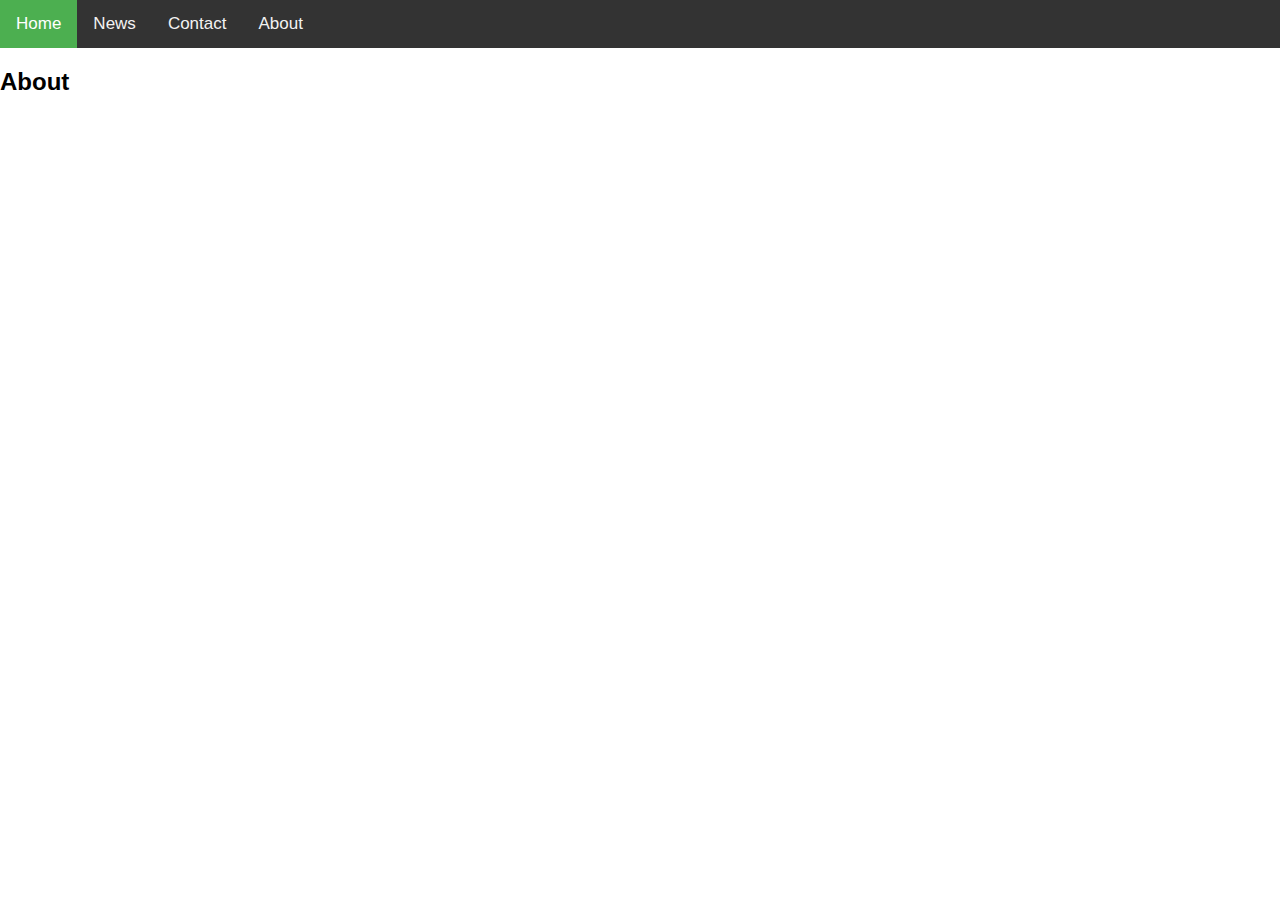
<file: html/about.html>
<!DOCTYPE html>
<html lang="en">
  <head>
    <meta charset="UTF-8" />
    <meta name="viewport" content="width=device-width, initial-scale=1.0" />
    <title>Github static web hosting</title>
    <link rel="stylesheet" type="text/css" href="../css/topNavBar.css" />
  </head>
  <body>
    <div class="topnav">
      <a class="active" href="../index.html">Home</a>
      <a href="../html/news.html">News</a>
      <a href="../html/contact.html">Contact</a>
      <a href="../html/about.html">About</a>
    </div>
    <h2>About</h2>
  </body>
</html>
</file>
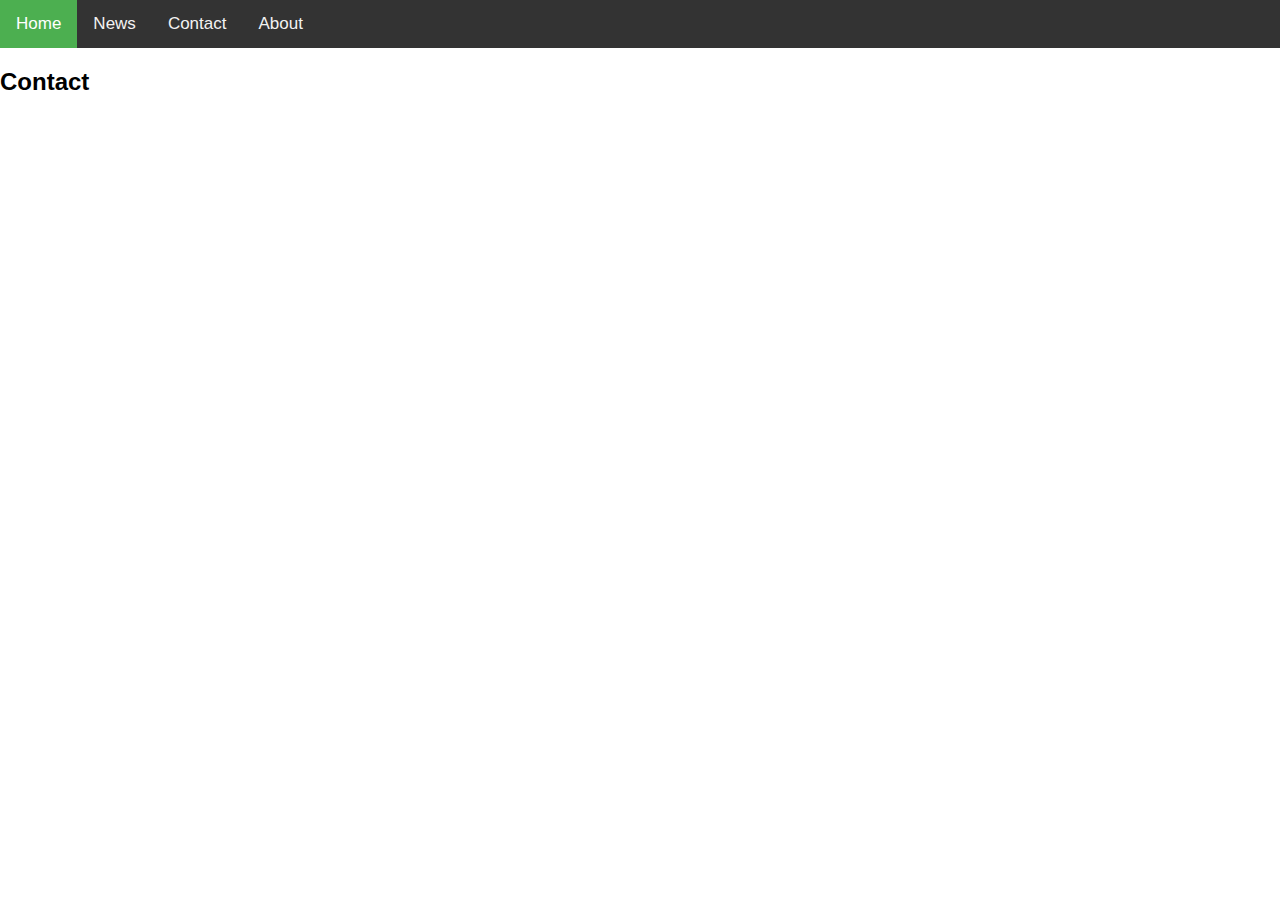
<file: html/contact.html>
<!DOCTYPE html>
<html lang="en">
  <head>
    <meta charset="UTF-8" />
    <meta name="viewport" content="width=device-width, initial-scale=1.0" />
    <title>Github static web hosting</title>
    <link rel="stylesheet" type="text/css" href="../css/topNavBar.css" />
  </head>
  <body>
    <div class="topnav">
      <a class="active" href="#home">Home</a>
      <a href="../html/news.html">News</a>
      <a href="../html/contact.html">Contact</a>
      <a href="../html/about.html">About</a>
    </div>
    <h2>Contact</h2>
  </body>
</html>
</file>
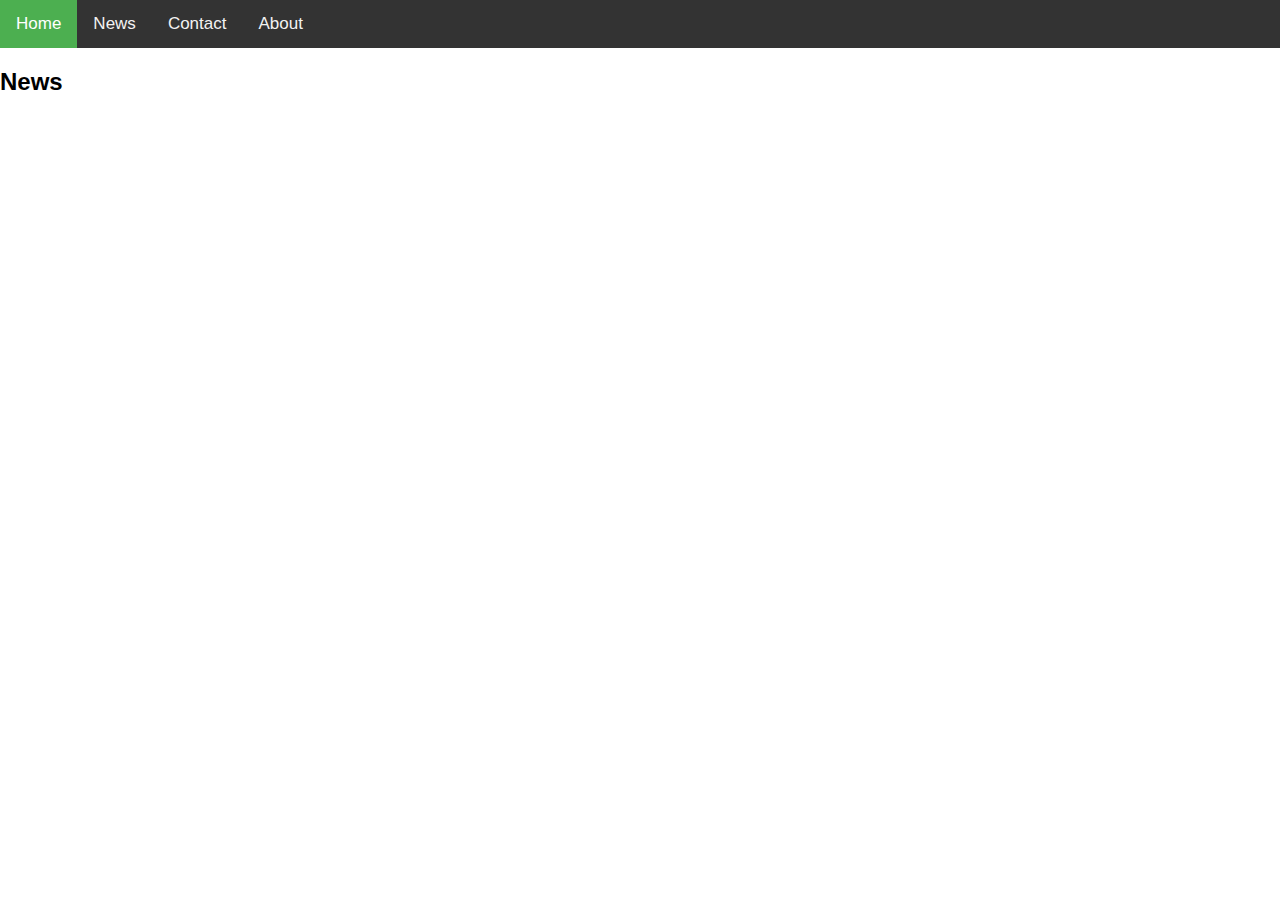
<file: html/news.html>
<!DOCTYPE html>
<html lang="en">
  <head>
    <meta charset="UTF-8" />
    <meta name="viewport" content="width=device-width, initial-scale=1.0" />
    <title>Github static web hosting</title>
    <link rel="stylesheet" type="text/css" href="../css/topNavBar.css" />
  </head>
  <body>
    <div class="topnav">
      <a class="active" href="../index.html">Home</a>
      <a href="../html/news.html">News</a>
      <a href="../html/contact.html">Contact</a>
      <a href="../html/about.html">About</a>
    </div>
    <h2>News</h2>
  </body>
</html>
</file>
<file: css/topNavBar.css>
body {
  margin: 0;
  font-family: Arial, Helvetica, sans-serif;
}

.topnav {
  overflow: hidden;
  background-color: #333;
}

.topnav a {
  float: left;
  color: #f2f2f2;
  text-align: center;
  padding: 14px 16px;
  text-decoration: none;
  font-size: 17px;
}

.topnav a:hover {
  background-color: #ddd;
  color: black;
}

.topnav a.active {
  background-color: #4caf50;
  color: white;
}
</file>
